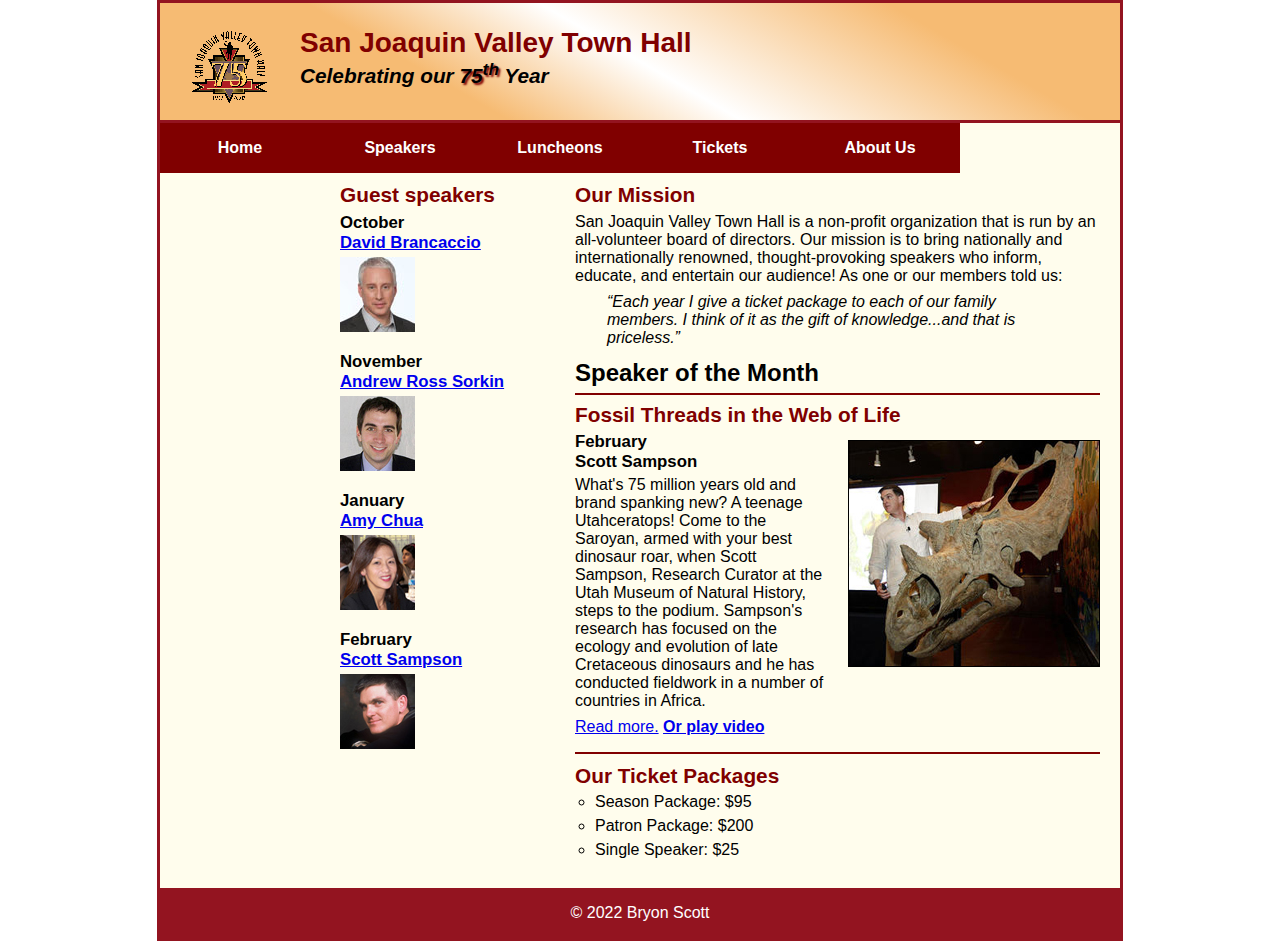
<file: index.html>
<!DOCTYPE html>
<html lang="en">

<head>
	<meta charset="utf-8">
	<meta name="viewport" content="width=device-width, initial-scale=1.0">
	<title>San Joaquin Valley Town Hall</title>
	<link rel="shortcut icon" href="images/favicon.ico">
	<link rel="stylesheet" href="styles/c8_main.css">
</head>

<body>
	<header>
		<img src="images/town_hall_logo.gif" alt="Town Hall logo" height="80">
		<h2>San Joaquin Valley Town Hall</h2>
		<h3>Celebrating our <span class="shadow">75<sup>th</sup></span> Year</h3>
	</header>
	<nav id="nav_menu">
		<ul>
			<li class="current"><a href= "index.html">Home</a></li>
			<li><a href= "index.html">Speakers</a></li>
			<li><a href= "index.html">Luncheons</a></li>
			<li><a href= "index.html">Tickets</a></li>
			<li><a href= "index.html">About Us</a>
			<ul>
				<li><a href = "#">Our History</a></li>
				<li><a href = "#">Board of Directors</a></li>
				<li><a href = "#">Past Speakers</a></li>
				<li><a href = "#">Contact Information</a></li>
			</ul>

			</li>
		</ul>
	</nav>
	<main>
		<section>
			<h2>Our Mission</h2>
			<p>San Joaquin Valley Town Hall is a non-profit organization that is run by an 
			   all-volunteer board of directors. Our mission is to bring nationally and 
			   internationally renowned, thought-provoking speakers who inform, educate, 
			   and entertain our audience! As one or our members told us:</p>
			<blockquote>&ldquo;Each year I give a ticket package to each of our family members. 
			I think of it as the gift of knowledge...and that is priceless.&rdquo;</blockquote>
			<h1>Speaker of the Month</h1>
			<article>
				<h2>Fossil Threads in the Web of Life</h2>
				<img src="images/sampson_dinosaur.jpg" alt="Scott Sampson with dinosaur" max-width="40%" min-width="150px">
				<h3>February<br>
				Scott Sampson</h3>
				<p>What's 75 million years old and brand spanking new? A teenage Utahceratops! 
				Come to the Saroyan, armed with your best dinosaur roar, when Scott Sampson, Research 
				Curator at the Utah Museum of Natural History, steps to the podium. Sampson's research 
				has focused on the ecology and evolution of late Cretaceous dinosaurs and he has conducted 
				fieldwork in a number of countries in Africa.</p>
				<p><a href="speakers/c6_sampson.html">Read more.</a>&nbsp;<b><a href = "media/sampson.mp4" target="_blank">Or play video</a></b></p>
			</article>
			
			<h2>Our Ticket Packages</h2>
			<ul>
				<li>Season Package: $95</li>
				<li>Patron Package: $200</li>
				<li>Single Speaker: $25</li>
			</ul>
		</section>
		
		<aside>
			<h2>Guest speakers</h2>
			<h3>October<br><a href="speakers/brancaccio.html">David Brancaccio</a></h3>
			<img src="images/brancaccio75.jpg" alt="David Brancaccio photo">
			<h3>November<br><a href="speakers/sorkin.html">Andrew Ross Sorkin</a></h3>
			<img src="images/sorkin75.jpg" alt="Andrew Ross Sorkin photo">
			<h3>January<br><a href="speakers/chua.html">Amy Chua</a></h3>
			<img src="images/chua75.jpg" alt="Amy Chua photo">
			<h3>February<br><a href="speakers/c6_sampson.html">Scott Sampson</a></h3>
			<img src="images/sampson75.jpg" alt="Scott Sampson photo">
		</aside>
	</main>
	<footer>
		<p>&copy; 2022 Bryon Scott</p>
	</footer>
</body>
</html>
</file>
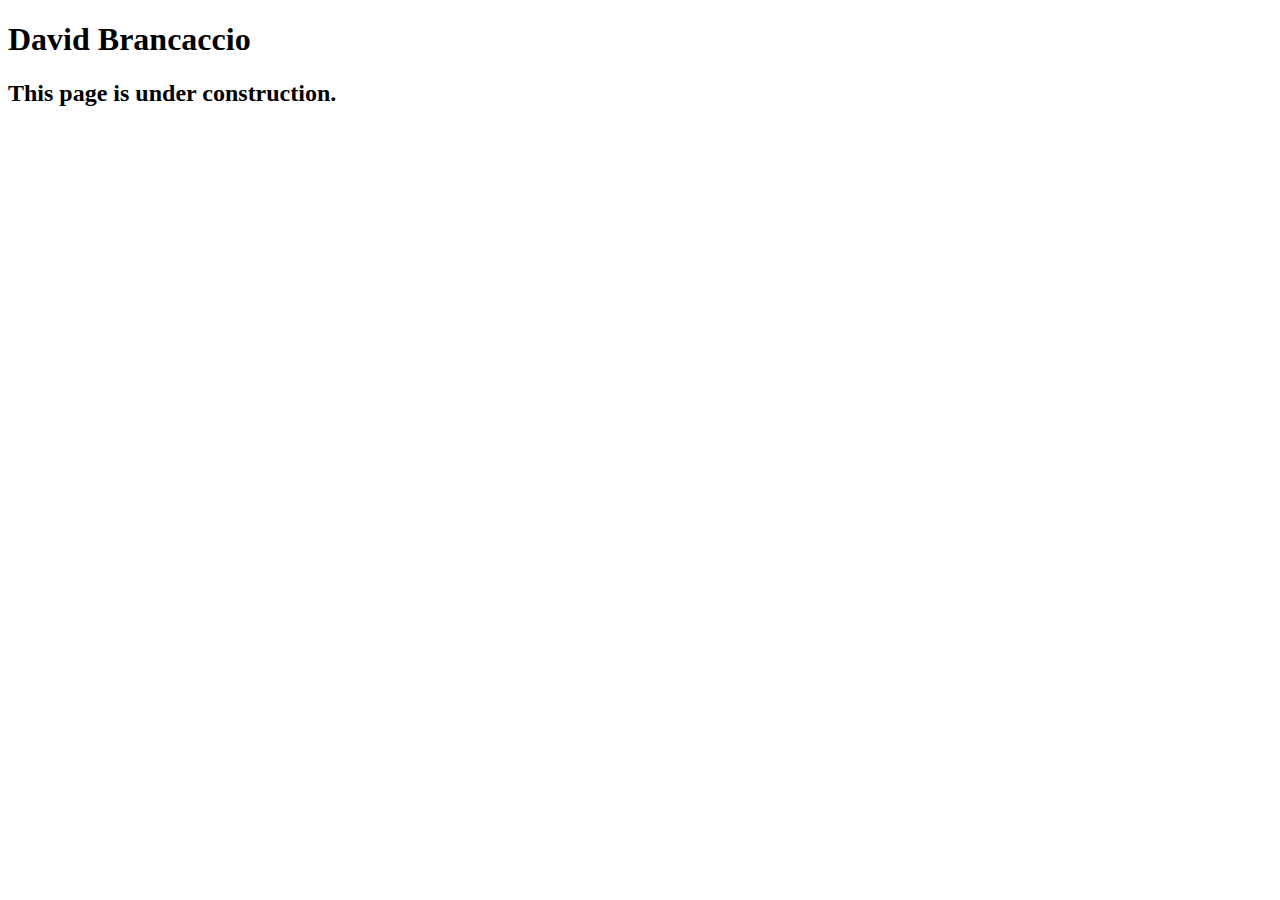
<file: speakers/brancaccio.html>
<!DOCTYPE html>
<html lang="en">

<head>
	<meta charset="utf-8">
	<title>San Joaquin Valley Town Hall</title>
	<link rel="shortcut icon" href="images/favicon.ico">
</head>

<body>
    <main>
	    <h1>David Brancaccio</h1>
	    <h2>This page is under construction.</h2>	        
    </main>
</body>

</html>
</file>
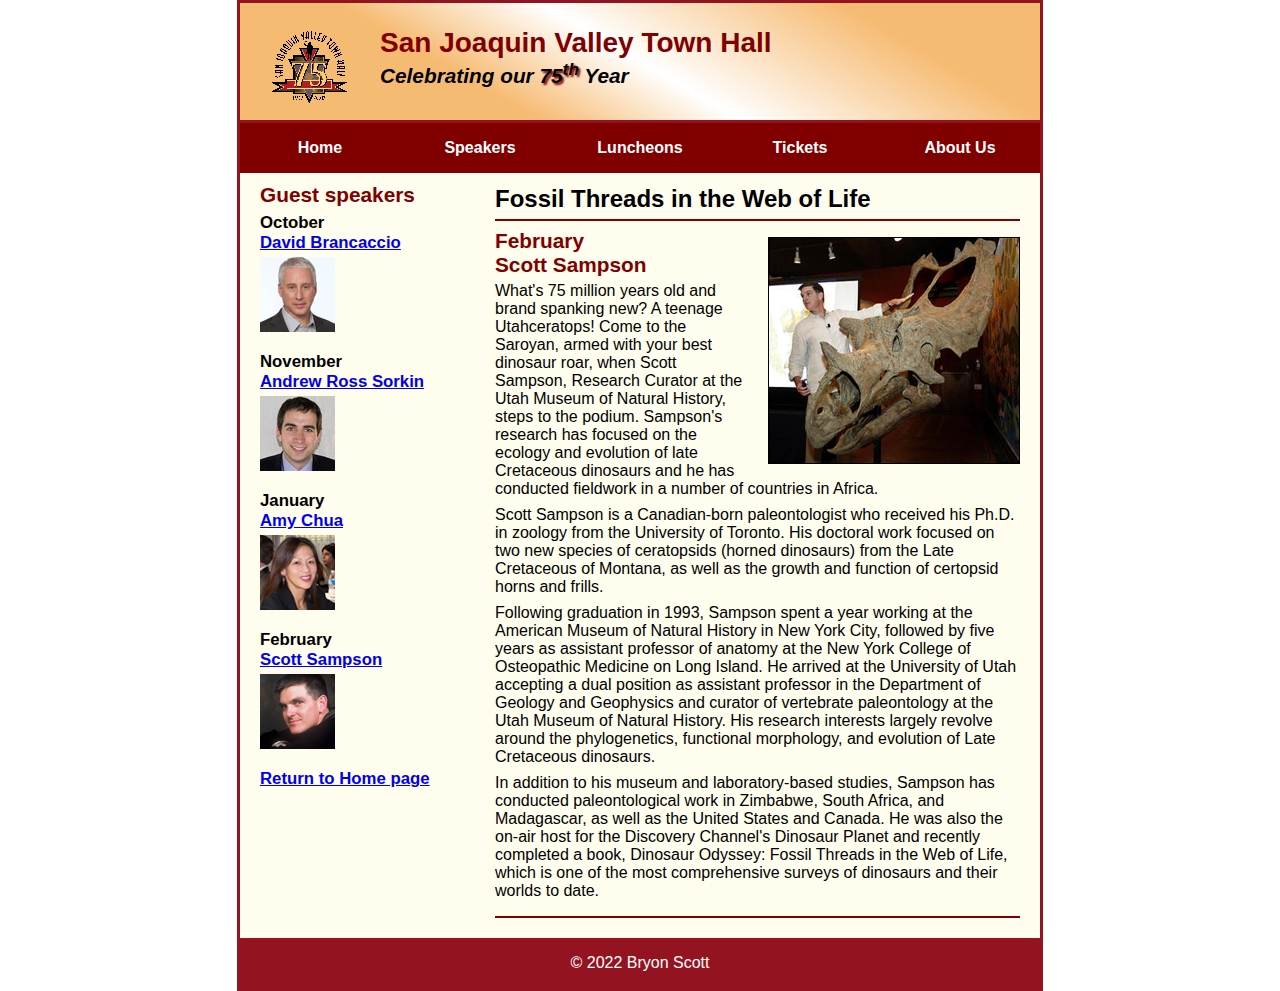
<file: speakers/c6_sampson.html>
<!DOCTYPE html>
<html lang="en">

<head>
	<meta charset="utf-8">
	<title>San Joaquin Valley Town Hall</title>
	<link rel="shortcut icon" href="../images/favicon.ico">
	<link rel="stylesheet" href="../styles/c6_speaker.css">
	<link rel="stylesheet" href="../styles/c7_main.css">
</head>

<body>
	<header>
		<img src="../images/town_hall_logo.gif" alt="Town Hall logo" height="80">
		<h2>San Joaquin Valley Town Hall</h2>
		<h3>Celebrating our <span class="shadow">75<sup>th</sup></span> Year</h3>
	</header>
	<nav id="nav_menu">
		<ul>
			<li class="current"><a href= "../index.html">Home</a></li>
			<li><a href= "index.html">Speakers</a></li>
			<li><a href= "index.html">Luncheons</a></li>
			<li><a href= "index.html">Tickets</a></li>
			<li><a href= "index.html">About Us</a>
				<ul>
					<li><a href = "#">Our History</a></li>
					<li><a href = "#">Board of Directors</a></li>
					<li><a href = "#">Past Speakers</a></li>
					<li><a href = "#">Contact Information</a></li>
				</ul>

			</li>
		</ul>
	</nav>
	<main>
		<section>
			<h1>Fossil Threads in the Web of Life</h1>
			<article>
				<img src="../images/sampson_dinosaur.jpg" alt="Scott Sampson with dinosaur">
				<h2>February<br>Scott Sampson</h2>
				<p>What's 75 million years old and brand spanking new? A teenage Utahceratops! Come to the 
				   Saroyan, armed with your best dinosaur roar, when Scott Sampson, Research Curator at the 
				   Utah Museum of Natural History, steps to the podium. Sampson's research has focused on the 
				   ecology and evolution of late Cretaceous dinosaurs and he has conducted fieldwork in a number 
				   of countries in Africa.</p>
				<p>Scott Sampson is a Canadian-born paleontologist who received his Ph.D. in zoology from the 
				   University of Toronto. His doctoral work focused on two new species of ceratopsids (horned 
				   dinosaurs) from the Late Cretaceous of Montana, as well as the growth and function of certopsid 
				   horns and frills.</p>
				<p>Following graduation in 1993, Sampson spent a year working at the American Museum of Natural 
				   History in New York City, followed by five years as assistant professor of anatomy at the New 
				   York College of Osteopathic Medicine on Long Island. He arrived at the University of Utah 
				   accepting a dual position as assistant professor in the Department of Geology and Geophysics 
				   and curator of vertebrate paleontology at the Utah Museum of Natural History. His research 
				   interests largely revolve around the phylogenetics, functional morphology, and evolution of 
				   Late Cretaceous dinosaurs.</p>
				<p>In addition to his museum and laboratory-based studies, Sampson has conducted paleontological 
				   work in Zimbabwe, South Africa, and Madagascar, as well as the United States and Canada. He was 
				   also the on-air host for the Discovery Channel's Dinosaur Planet and recently completed a book, 
				   Dinosaur Odyssey: Fossil Threads in the Web of Life, which is one of the most 
				   comprehensive surveys of dinosaurs and their worlds to date.</p>
			</article>
		</section>
		
		<aside>
			<h2>Guest speakers</h2>
			<h3>October<br><a href="../speakers/brancaccio.html">David Brancaccio</a></h3>
			<img src="../images/brancaccio75.jpg" alt="David Brancaccio photo">
			<h3>November<br><a href="../speakers/sorkin.html">Andrew Ross Sorkin</a></h3>
			<img src="../images/sorkin75.jpg" alt="Andrew Ross Sorkin photo">
			<h3>January<br><a href="../speakers/chua.html">Amy Chua</a></h3>
			<img src="../images/chua75.jpg" alt="Amy Chua photo">
			<h3>February<br><a href="../speakers/c6_sampson.html">Scott Sampson</a></h3>
			<img src="../images/sampson75.jpg" alt="Scott Sampson photo">
			<h3><a href="../c6_index.html">Return to Home page</a></h3>
		</aside>
	</main>
	<footer>
		<p>&copy; 2022 Bryon Scott</p>
	</footer>
</body>
</html>
</file>
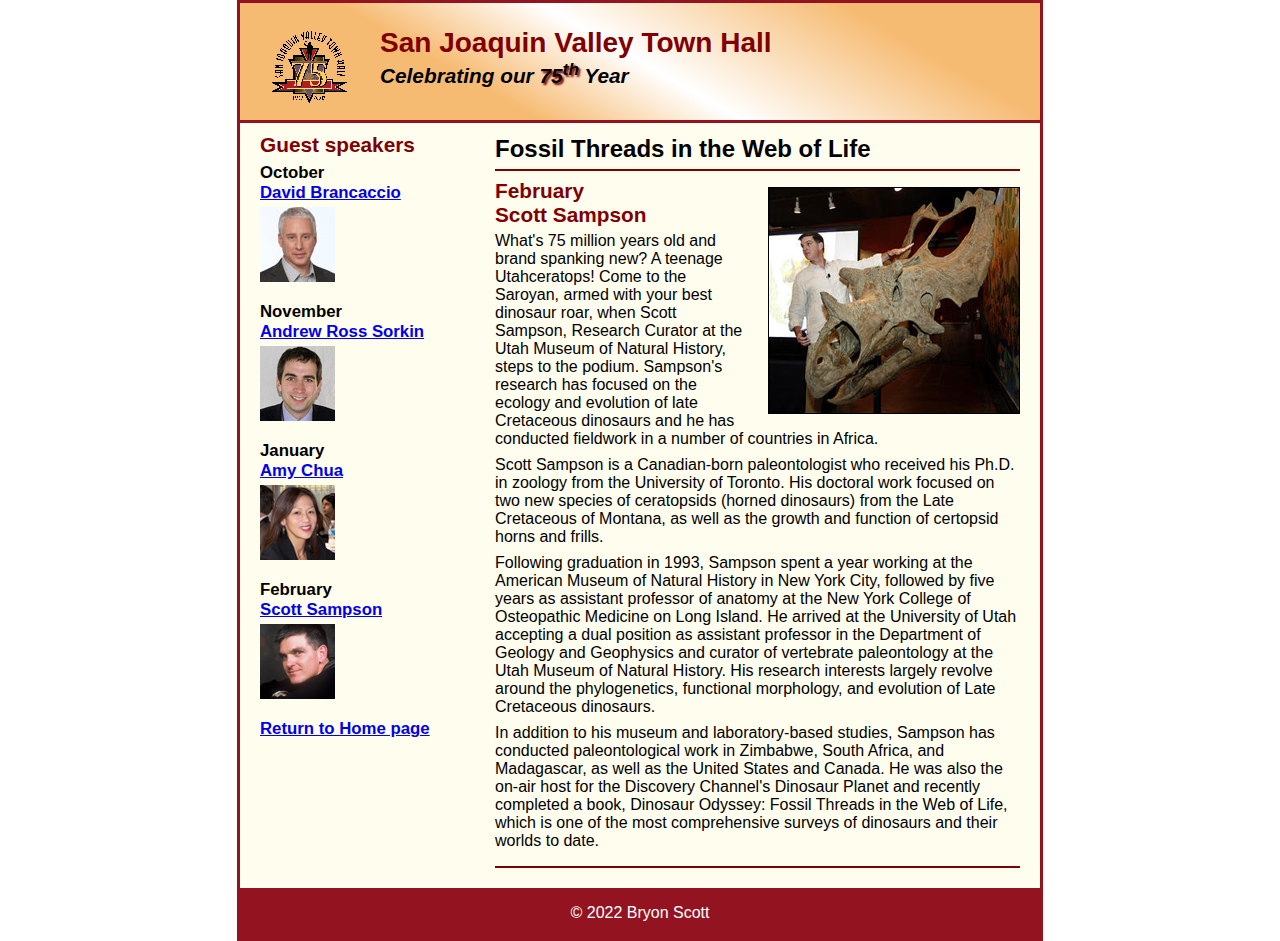
<file: speakers/c7_sampson.html>
<!DOCTYPE html>
<html lang="en">

<head>
	<meta charset="utf-8">
	<title>San Joaquin Valley Town Hall</title>
	<link rel="shortcut icon" href="../images/favicon.ico">
	<link rel="stylesheet" href="../styles/c6_speaker.css">
</head>

<body>
	<header>
		<img src="../images/town_hall_logo.gif" alt="Town Hall logo" height="80">
		<h2>San Joaquin Valley Town Hall</h2>
		<h3>Celebrating our <span class="shadow">75<sup>th</sup></span> Year</h3>
	</header>
	<main>
		<section>
			<h1>Fossil Threads in the Web of Life</h1>
			<article>
				<img src="../images/sampson_dinosaur.jpg" alt="Scott Sampson with dinosaur">
				<h2>February<br>Scott Sampson</h2>
				<p>What's 75 million years old and brand spanking new? A teenage Utahceratops! Come to the 
				   Saroyan, armed with your best dinosaur roar, when Scott Sampson, Research Curator at the 
				   Utah Museum of Natural History, steps to the podium. Sampson's research has focused on the 
				   ecology and evolution of late Cretaceous dinosaurs and he has conducted fieldwork in a number 
				   of countries in Africa.</p>
				<p>Scott Sampson is a Canadian-born paleontologist who received his Ph.D. in zoology from the 
				   University of Toronto. His doctoral work focused on two new species of ceratopsids (horned 
				   dinosaurs) from the Late Cretaceous of Montana, as well as the growth and function of certopsid 
				   horns and frills.</p>
				<p>Following graduation in 1993, Sampson spent a year working at the American Museum of Natural 
				   History in New York City, followed by five years as assistant professor of anatomy at the New 
				   York College of Osteopathic Medicine on Long Island. He arrived at the University of Utah 
				   accepting a dual position as assistant professor in the Department of Geology and Geophysics 
				   and curator of vertebrate paleontology at the Utah Museum of Natural History. His research 
				   interests largely revolve around the phylogenetics, functional morphology, and evolution of 
				   Late Cretaceous dinosaurs.</p>
				<p>In addition to his museum and laboratory-based studies, Sampson has conducted paleontological 
				   work in Zimbabwe, South Africa, and Madagascar, as well as the United States and Canada. He was 
				   also the on-air host for the Discovery Channel's Dinosaur Planet and recently completed a book, 
				   Dinosaur Odyssey: Fossil Threads in the Web of Life, which is one of the most 
				   comprehensive surveys of dinosaurs and their worlds to date.</p>
			</article>
		</section>
		
		<aside>
			<h2>Guest speakers</h2>
			<h3>October<br><a href="../speakers/brancaccio.html">David Brancaccio</a></h3>
			<img src="../images/brancaccio75.jpg" alt="David Brancaccio photo">
			<h3>November<br><a href="../speakers/sorkin.html">Andrew Ross Sorkin</a></h3>
			<img src="../images/sorkin75.jpg" alt="Andrew Ross Sorkin photo">
			<h3>January<br><a href="../speakers/chua.html">Amy Chua</a></h3>
			<img src="../images/chua75.jpg" alt="Amy Chua photo">
			<h3>February<br><a href="../speakers/c6_sampson.html">Scott Sampson</a></h3>
			<img src="../images/sampson75.jpg" alt="Scott Sampson photo">
			<h3><a href="../c6_index.html">Return to Home page</a></h3>
		</aside>
	</main>
	<footer>
		<p>&copy; 2022 Bryon Scott</p>
	</footer>
</body>
</html>
</file>
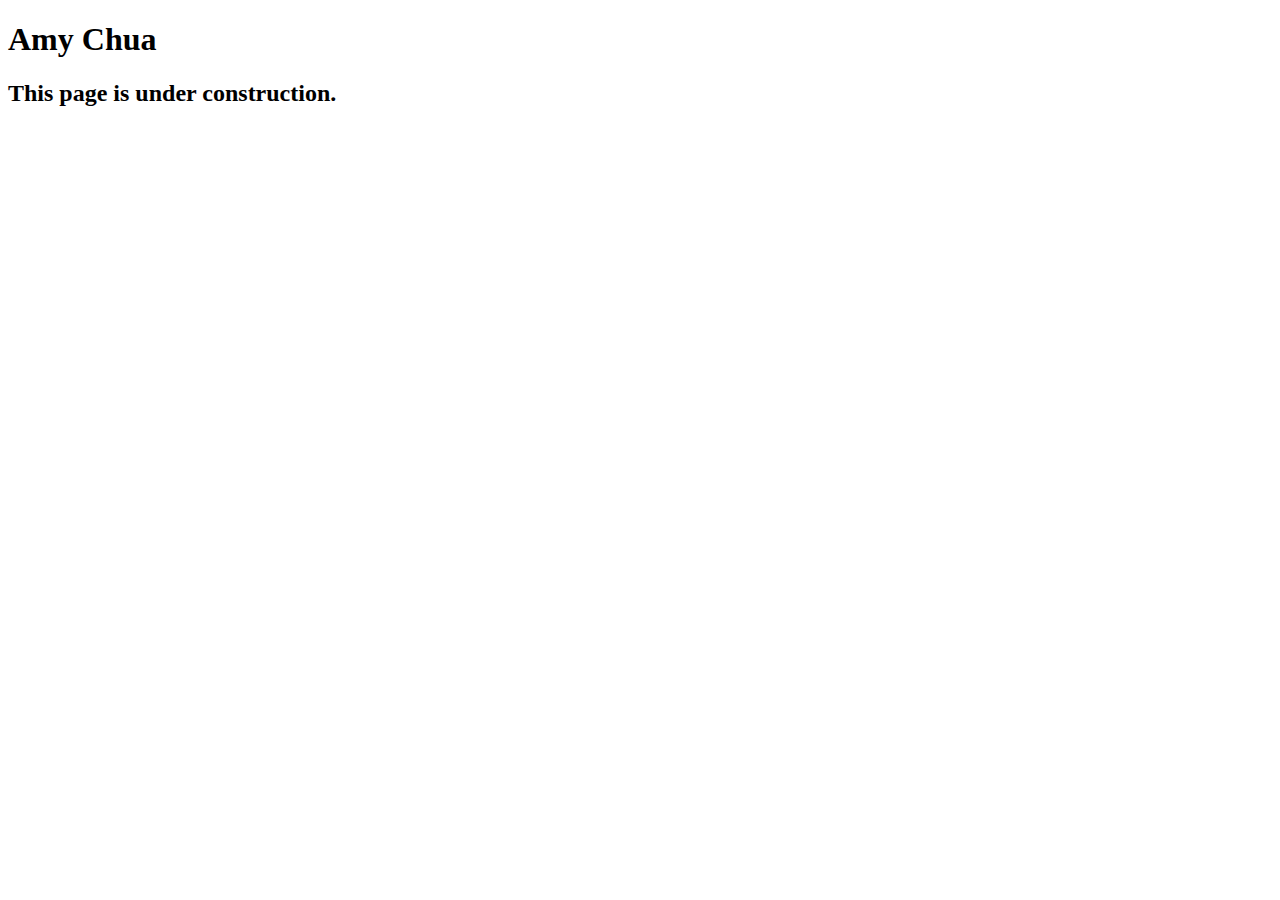
<file: speakers/chua.html>
<!DOCTYPE html>
<html lang="en">

<head>
	<meta charset="utf-8">
	<title>San Joaquin Valley Town Hall</title>
	<link rel="shortcut icon" href="images/favicon.ico">
</head>

<body>
	<main>
		<h1>Amy Chua</h1>
		<h2>This page is under construction.</h2>
	</main>
</body>

</html>
</file>
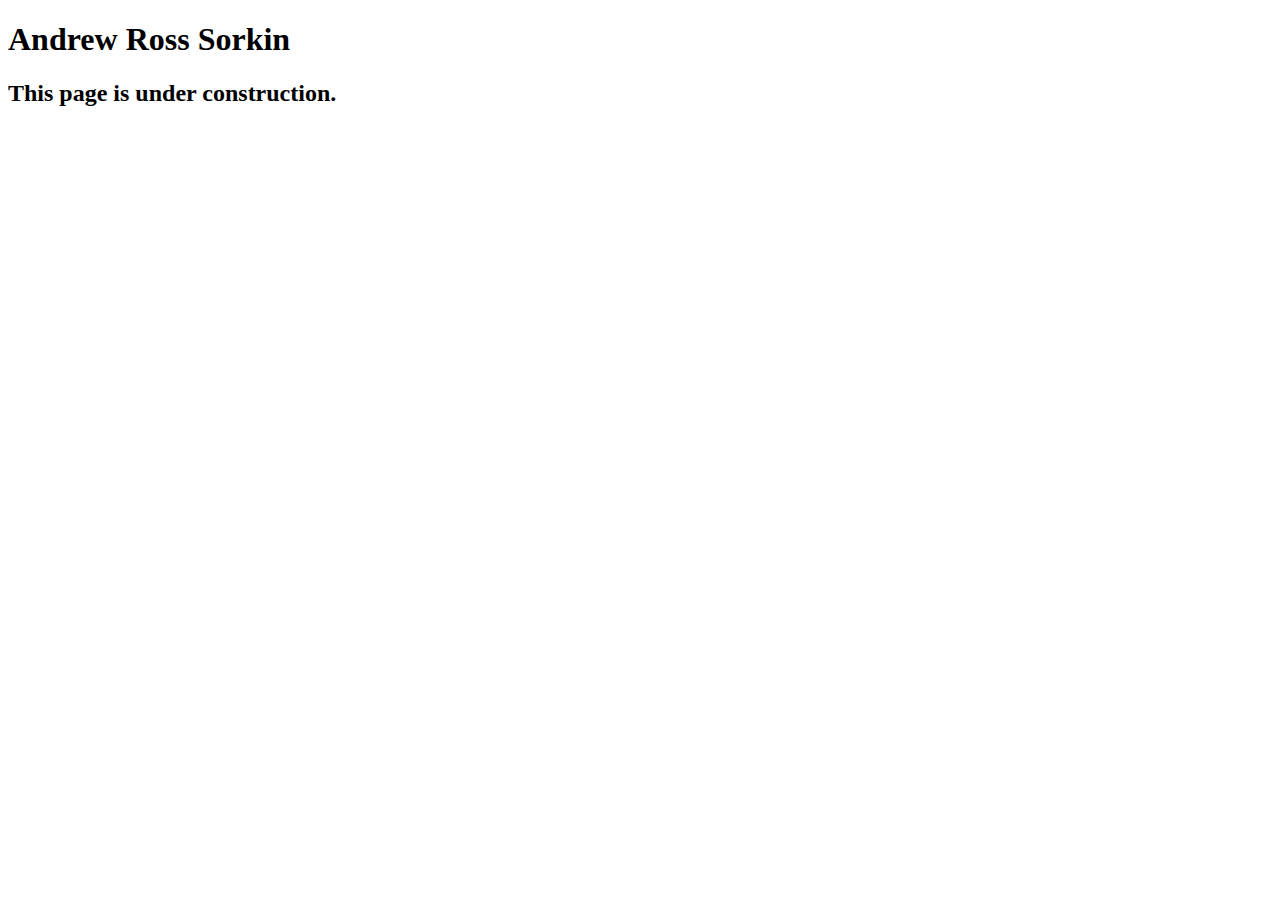
<file: speakers/sorkin.html>
<!DOCTYPE html>
<html lang="en">

<head>
	<meta charset="utf-8">
	<title>San Joaquin Valley Town Hall</title>
	<link rel="shortcut icon" href="images/favicon.ico">
</head>

<body>
	<main>
		<h1>Andrew Ross Sorkin</h1>
		<h2>This page is under construction.</h2>
	</main>
</body>

</html>
</file>
<file: styles/c8_main.css>
/* the styles for the elements */
* {
	margin: 0;
	padding: 0;
}
html {
	background-color: white;
}
body {
	font-family: Arial, Helvetica, sans-serif;
    font-size: 100%;
    width: 98%;
	max-width: 960px;
    margin: 0 auto;
    border: 3px solid #931420;
    background-color: #fffded;
}
a:focus, a:hover {
	font-style: italic;
}
/* the styles for the header */
header {
	padding: 1.5em 0 2em 0;
	border-bottom: 3px solid #931420;
		background-image: -moz-linear-gradient(
	    30deg, #f6bb73 0%, #f6bb73 30%, white 50%, #f6bb73 80%, #f6bb73 100%);
	background-image: -webkit-linear-gradient(
	    30deg, #f6bb73 0%, #f6bb73 30%, white 50%, #f6bb73 80%, #f6bb73 100%);
	background-image: -o-linear-gradient(
	    30deg, #f6bb73 0%, #f6bb73 30%, white 50%, #f6bb73 80%, #f6bb73 100%);
	background-image: linear-gradient(
	    30deg, #f6bb73 0%, #f6bb73 30%, white 50%, #f6bb73 80%, #f6bb73 100%);
}
header h2 {
	font-size: 175%;
	color: #800000;
}
header h3 {
	font-size: 130%;
	font-style: italic;
}
header img {
	float: left;
	padding: 0 30px;
}
.shadow {
	text-shadow: 2px 2px 2px #800000;
}
/* the styles for the navigation menu */
#nav_menu ul {
	list-style-type: none;
	margin: 0;
	padding: 0;
	position: relative;
}
#nav_menu ul li {
	float: left;
}
#nav_menu ul li a {
    display: block;
    width: 160px;
    text-align: center;
    padding: 1em 0;
    text-decoration: none;
    background-color: #800000;
    color: white;
    font-weight: bold;
}
#nav_menu a.current {
	color: yellow;
}
#nav_menu ul ul {
    display: none;
    position: absolute;
    top: 100%;
}
#nav_menu ul ul li {
	float: none;
}
#nav_menu ul li:hover > ul {
	display: block;
}
#nav_menu > ul::after {
    content: "";
    clear: both;
    display: block;
}

/* the styles for the section */
section {
	width: 525px;
	float: right;
	padding: 0 20px 20px 20px;
}
section h1 {
	font-size: 150%;
	padding: .5em 0 .25em 0;
	margin: 0;
}
section h2 {
	color: #800000;
	font-size: 130%;
	padding: .5em 0 .25em 0;
}
section p {
	padding-bottom: .5em;
}
section blockquote {
	padding: 0 2em;
	font-style: italic;
}
section ul {
	padding: 0 0 .25em 1.25em;
	list-style-type: circle;
}
section li {
	padding-bottom: .35em;
}

/* the styles for the article */
article {
	padding: .5em 0;
	border-top: 2px solid #800000;
	border-bottom: 2px solid #800000;
}
article h2 {
	padding-top: 0;
}
article h3 {
	font-size: 105%;
	padding-bottom: .25em;
}
article img {
	float: right;
	margin: .5em 0 1em 1em;
	border: 1px solid black;
}

/* the styles for the aside */
aside {
	width: 215px;
	float: right;
	padding: 0 0 20px 20px;
}
aside h2 {
	color: #800000;
	font-size: 130%;
	padding: .5em 0 .25em 0;
}

aside h3 {
	font-size: 105%;
	padding-bottom: .25em;
}
aside img {
	padding-bottom: 1em;
}

/* the styles for the footer */
footer {
	background-color: #931420;
	clear: both;

}
footer p {
	text-align: center;
	color: white;
	padding: 1em 0;
}


@media only screen and (max-width: 580px) {
	h2 a {
		font-size: 85%;
	}

	section h1 {
		font-size: 125%;
	}

	section h2{
		font-size: 110%;
	}

	aside h2{
		font-size:110%;
	}
  }
</file>
<file: styles/c6_speaker.css>
/* the styles for the elements */
* {
	margin: 0;
	padding: 0;
}
html {
	background-color: white;
}
body {
	font-family: Arial, Helvetica, sans-serif;
    font-size: 100%;
    width: 800px;
    margin: 0 auto;
    border: 3px solid #931420;
    background-color: #fffded;
}
a:focus, a:hover {
	font-style: italic;
}
/* the styles for the header */
header {
	padding: 1.5em 0 2em 0;
	border-bottom: 3px solid #931420;
		background-image: -moz-linear-gradient(
	    30deg, #f6bb73 0%, #f6bb73 30%, white 50%, #f6bb73 80%, #f6bb73 100%);
	background-image: -webkit-linear-gradient(
	    30deg, #f6bb73 0%, #f6bb73 30%, white 50%, #f6bb73 80%, #f6bb73 100%);
	background-image: -o-linear-gradient(
	    30deg, #f6bb73 0%, #f6bb73 30%, white 50%, #f6bb73 80%, #f6bb73 100%);
	background-image: linear-gradient(
	    30deg, #f6bb73 0%, #f6bb73 30%, white 50%, #f6bb73 80%, #f6bb73 100%);
}
header h2 {
	font-size: 175%;
	color: #800000;
}
header h3 {
	font-size: 130%;
	font-style: italic;
}
header img {
	float: left;
	padding: 0 30px;
}
.shadow {
	text-shadow: 2px 2px 2px #800000;
}
/* the styles for the section */
section {
	width: 525px;
	float: right;
	padding: 0 20px 20px 20px;
}
section h1 {
	font-size: 150%;
	padding: .5em 0 .25em 0;
	margin: 0;
}
section h2 {
	color: #800000;
	font-size: 130%;
	padding: .5em 0 .25em 0;
}
section p {
	padding-bottom: .5em;
}
section blockquote {
	padding: 0 2em;
	font-style: italic;
}
section ul {
	padding: 0 0 .25em 1.25em;
}
section li {
	padding-bottom: .35em;
}

/* the styles for the article */
article {
	padding: .5em 0;
	border-top: 2px solid #800000;
	border-bottom: 2px solid #800000;
}
article h2 {
	padding-top: 0;
}
article h3 {
	font-size: 105%;
	padding-bottom: .25em;
}
article img {
	float: right;
	margin: .5em 0 1em 1em;
	border: 1px solid black;
}

/* the styles for the aside */
aside {
	width: 215px;
	float: right;
	padding: 0 0 20px 20px;
}
aside h2 {
	color: #800000;
	font-size: 130%;
	padding: .5em 0 .25em 0;
}
aside h3 {
	font-size: 105%;
	padding-bottom: .25em;
}
aside img {
	padding-bottom: 1em;
}

/* the styles for the footer */
footer {
	background-color: #931420;
	clear: both;

}
footer p {
	text-align: center;
	color: white;
	padding: 1em 0;
}
</file>
<file: styles/c7_main.css>
/* the styles for the elements */
* {
	margin: 0;
	padding: 0;
}
html {
	background-color: white;
}
body {
	font-family: Arial, Helvetica, sans-serif;
	font-size: 100%;
	width: 800px;
	margin: 0 auto;
	border: 3px solid #931420;
	background-color: #fffded;
}
a:focus, a:hover {
	font-style: italic;
}
/* the styles for the header */
header {
	padding: 1.5em 0 2em 0;
	border-bottom: 3px solid #931420;
	background-image: -moz-linear-gradient(
			30deg, #f6bb73 0%, #f6bb73 30%, white 50%, #f6bb73 80%, #f6bb73 100%);
	background-image: -webkit-linear-gradient(
			30deg, #f6bb73 0%, #f6bb73 30%, white 50%, #f6bb73 80%, #f6bb73 100%);
	background-image: -o-linear-gradient(
			30deg, #f6bb73 0%, #f6bb73 30%, white 50%, #f6bb73 80%, #f6bb73 100%);
	background-image: linear-gradient(
			30deg, #f6bb73 0%, #f6bb73 30%, white 50%, #f6bb73 80%, #f6bb73 100%);
}
header h2 {
	font-size: 175%;
	color: #800000;
}
header h3 {
	font-size: 130%;
	font-style: italic;
}
header img {
	float: left;
	padding: 0 30px;
}
.shadow {
	text-shadow: 2px 2px 2px #800000;
}
/* the styles for the navigation menu */
#nav_menu ul {
	list-style-type: none;
	margin: 0;
	padding: 0;
	position: relative;
}
#nav_menu ul li {
	float: left;
}
#nav_menu ul li a {
	display: block;
	width: 160px;
	text-align: center;
	padding: 1em 0;
	text-decoration: none;
	background-color: #800000;
	color: white;
	font-weight: bold;
}
#nav_menu a.current {
	color: yellow;
}
#nav_menu ul ul {
	display: none;
	position: absolute;
	top: 100%;
}
#nav_menu ul ul li {
	float: none;
}
#nav_menu ul li:hover > ul {
	display: block;
}
#nav_menu > ul::after {
	content: "";
	clear: both;
	display: block;
}

/* the styles for the section */
section {
	width: 525px;
	float: right;
	padding: 0 20px 20px 20px;
}
section h1 {
	font-size: 150%;
	padding: .5em 0 .25em 0;
	margin: 0;
}
section h2 {
	color: #800000;
	font-size: 130%;
	padding: .5em 0 .25em 0;
}
section p {
	padding-bottom: .5em;
}
section blockquote {
	padding: 0 2em;
	font-style: italic;
}
section ul {
	padding: 0 0 .25em 1.25em;
	list-style-type: circle;
}
section li {
	padding-bottom: .35em;
}

/* the styles for the article */
article {
	padding: .5em 0;
	border-top: 2px solid #800000;
	border-bottom: 2px solid #800000;
}
article h2 {
	padding-top: 0;
}
article h3 {
	font-size: 105%;
	padding-bottom: .25em;
}
article img {
	float: right;
	margin: .5em 0 1em 1em;
	border: 1px solid black;
}

/* the styles for the aside */
aside {
	width: 215px;
	float: right;
	padding: 0 0 20px 20px;
}
aside h2 {
	color: #800000;
	font-size: 130%;
	padding: .5em 0 .25em 0;
}

aside h3 {
	font-size: 105%;
	padding-bottom: .25em;
}
aside img {
	padding-bottom: 1em;
}

/* the styles for the footer */
footer {
	background-color: #931420;
	clear: both;

}
footer p {
	text-align: center;
	color: white;
	padding: 1em 0;
}
</file>
